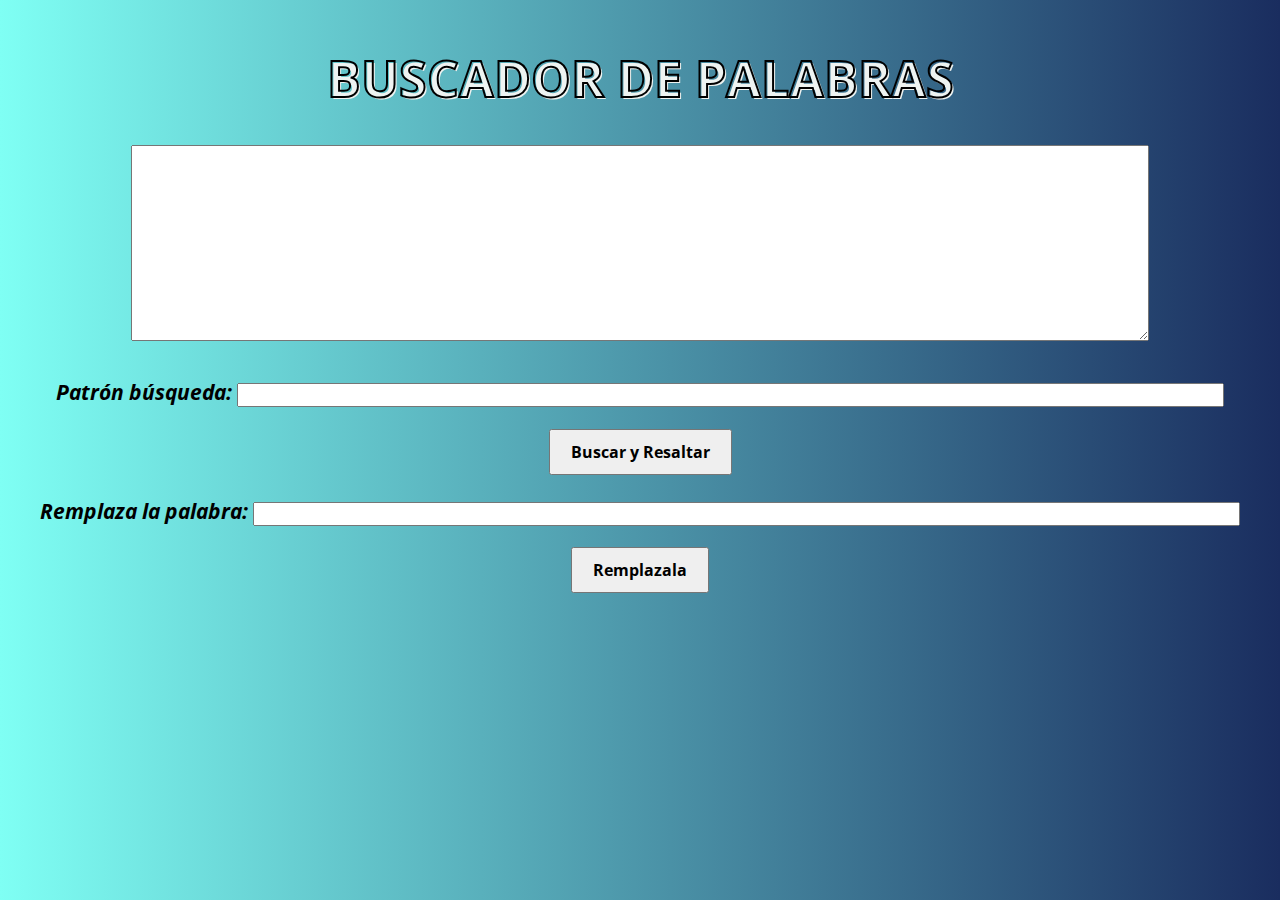
<file: ejerinvest2.html>
<!DOCTYPE html>
<html>
	<head>
		<meta name="viewport" content="width=device-width, initial-scale=1.0" />
		<title>Búsqueda de Texto con Patrones</title>
		<link rel="stylesheet" href="css/invest2.css" />
	</head>

	<body>
		<form id="frmBuscar" style="text-align: center">
			<div class="bg-1">
				<h1 class="t-stroke t-shadow">BUSCADOR DE PALABRAS</h1>
			</div>

			<textarea id="texto" cols="150" rows="10"></textarea>
		</form>
		<div class="btn-material">
			<p style="font-style: italic; font-weight: bold">
				Patrón búsqueda: <input id="patron" type="text" />
			</p>

			<button class="btn-material" id="btnBuscar">Buscar y Resaltar</button>

			<p style="font-style: italic; font-weight: bold">
				Remplaza la palabra: <input id="remplazo" type="text" />
			</p>

			<button class="btn-material" id="btnRemp">Remplazala</button>
		</div>
		<div id="resultado"></div>
		<br />
		<h1 id="h1"></h1>
		<div id="resultado2"></div>
	</body>
	<script src="js/invest2.js"></script>
</html>
</file>
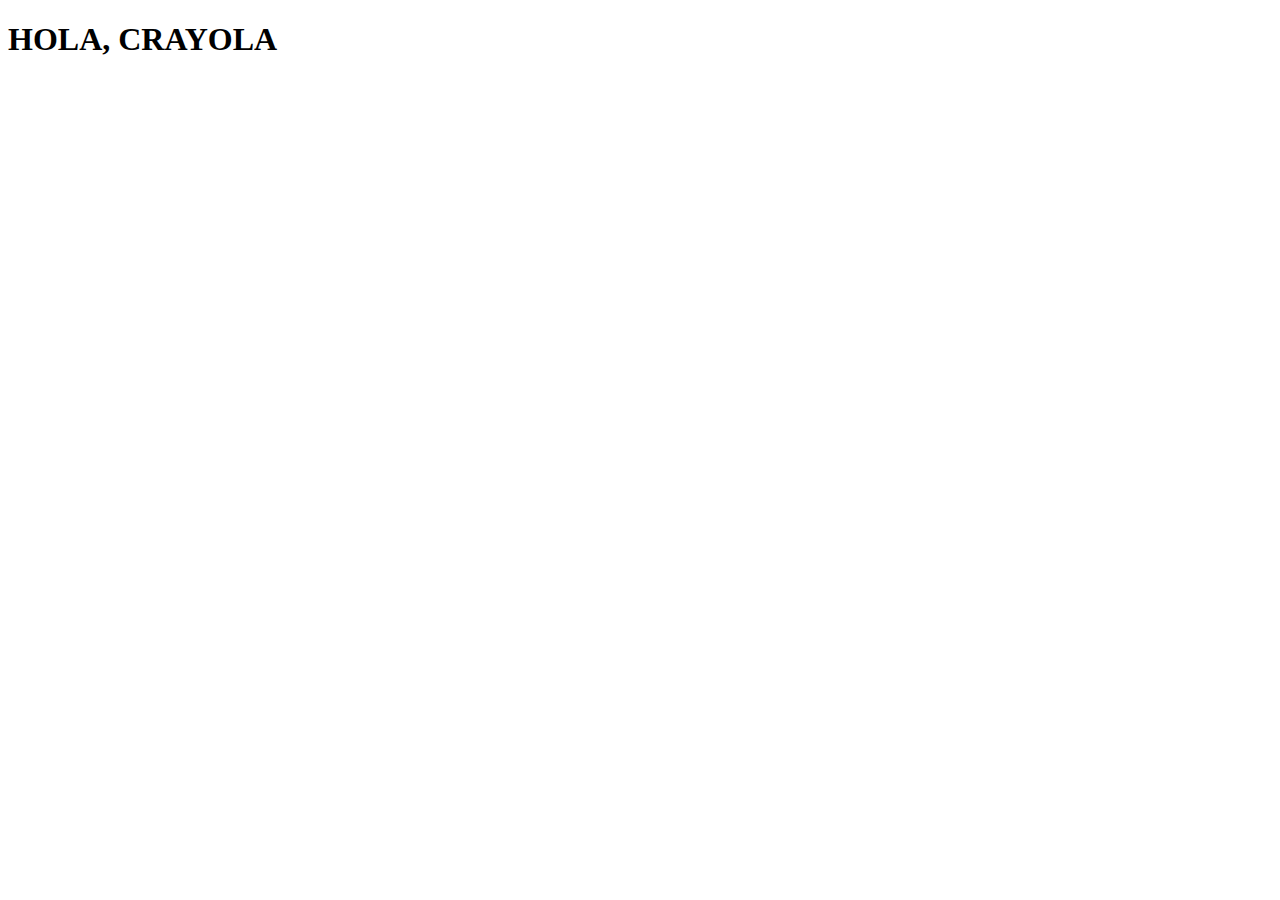
<file: prueba.html>
<!DOCTYPE html>
<html lang="es">
	<head>
		<meta name="viewport" content="width=device-width, initial-scale=1.0" />
		<meta charset="UTF-8" />
		<title>Launched Page</title>
		<link rel="icon" type="image/png" href="assets/img/rocket.png" />
	</head>
	<body>
		<h1>
			HOLA, CRAYOLA
		</h1>
	</body>
</html>
</file>
<file: css/invest2.css>
@import url("https://fonts.googleapis.com/css2?family=Open+Sans:wght@400;700;800&display=swap");

body {
	background: linear-gradient(to right, rgb(127, 255, 244), rgb(26, 45, 95));
	background-size: cover;
	background-repeat: no-repeat;
	background-attachment: fixed;
	font-family: "Open Sans", sans-serif;
}
.encontrado {
	background-color: #ff0;
}

.bg-1 {
	height: 5%;

	padding-top: 2px;
}

.t-stroke {
	color: transparent;

	-moz-text-stroke-width: 2px;

	-webkit-text-stroke-width: 2px;

	-moz-text-stroke-color: #000000;

	-webkit-text-stroke-color: #000000;
	font-size: 50px;
}

.t-shadow {
	text-shadow: 2px 2px #eef3f1;
	-moz-text-stroke-color: #000000;
}

.btn-material {
	text-align: center;
	padding: 10px 20px;
	font-family: "Open Sans", sans-serif;
	font-weight: bold;
	font-size: 12pt;
}

#texto,
input {
	width: 80%;
	font-size: 12pt;
}

p {
	font-size: 16pt;
}

#resultado,
#resultado2 {
	margin-top: 20px;
	font-size: 16pt;
}

@media screen and (max-width: 480px) {
	.bg-1 {
		height: auto;
	}
	.t-stroke {
		font-size: 30pt;
	}

	#texto,
	input {
		margin-top: 10px;
		width: 80%;
		font-size: 14pt;
	}

	p {
		font-size: 16pt;
	}

	button {
		font-size: 14pt;
		width: 80%;
		padding: 10px 0;
	}

	#resultado,
	#resultado2 {
		margin-top: 20px;
		font-size: 16pt;
	}
}

@media (min-width: 481px) and (max-width: 1024px) {
	.bg-1 {
		height: auto;
	}
	.t-stroke {
		font-size: 50pt;
		-moz-text-stroke-width: 4px;

		-webkit-text-stroke-width: 4px;
	}

	#texto,
	input {
		margin-top: 10px;
		width: 80%;
		font-size: 20pt;
		padding: 9px;
	}

	p {
		font-size: 30pt;
	}

	.btn-material {
		font-size: 20pt;
		padding: 10px 20px;
	}

	button {
		width: 40%;
	}

	#h1 {
		font-size: 40pt;
	}

	#resultado,
	#resultado2 {
		margin-top: 40px;
		font-size: 28pt;
	}
}
</file>
